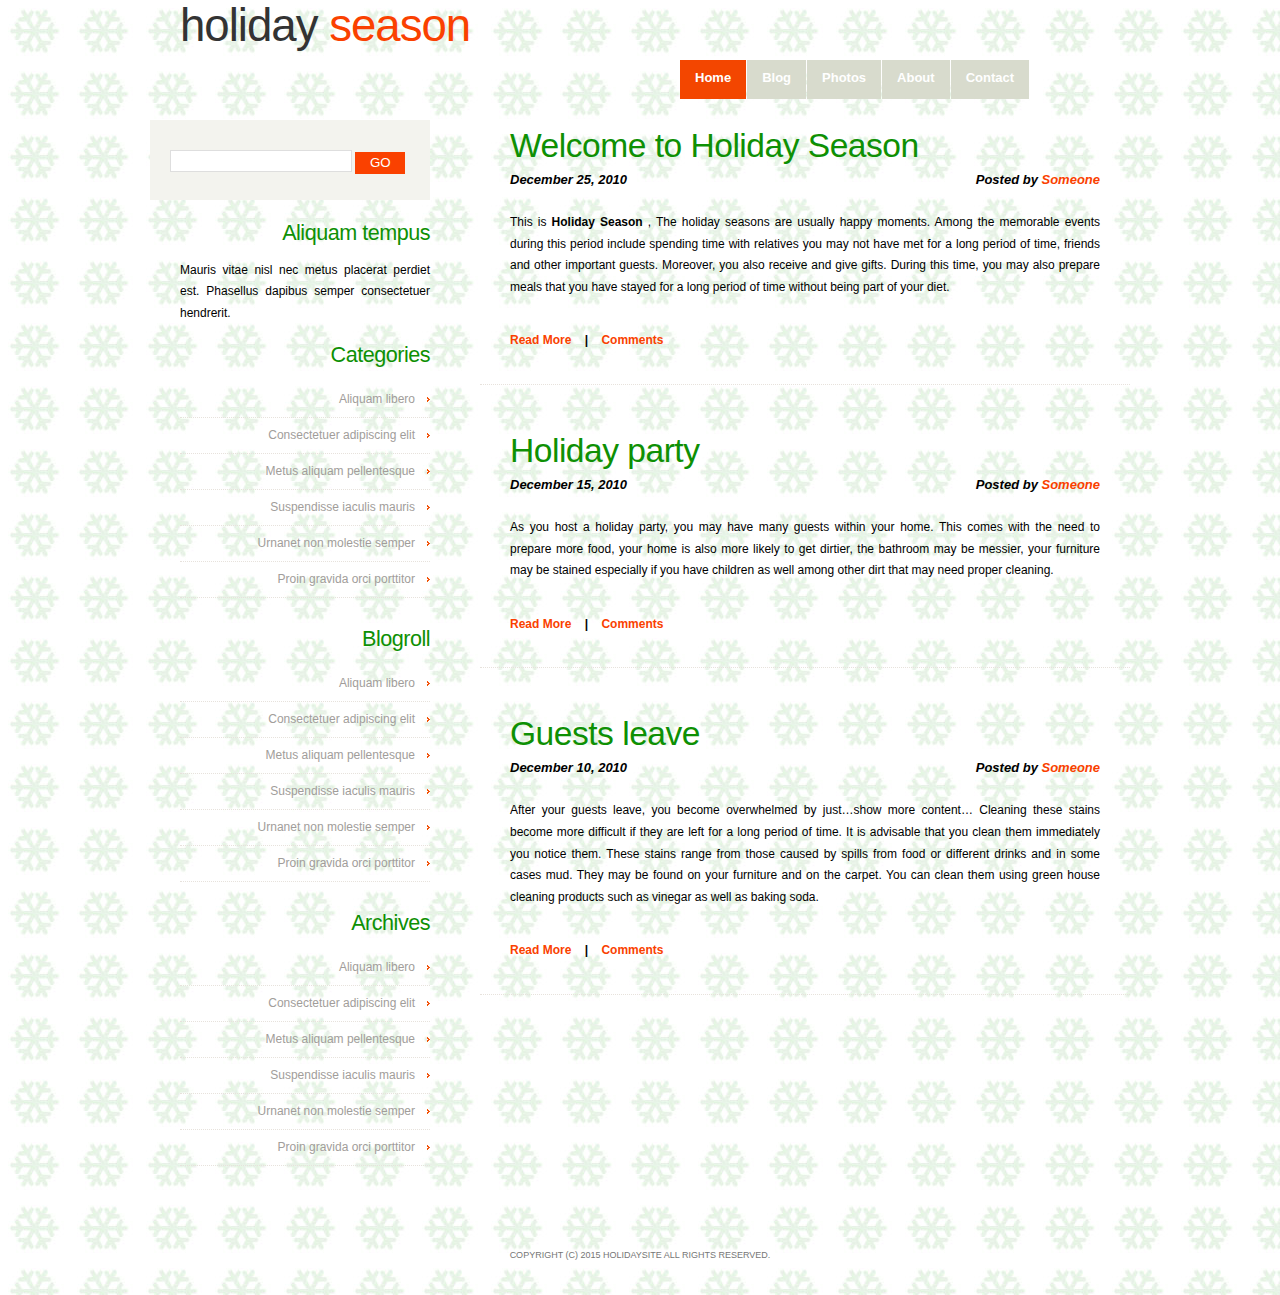
<file: index.html>
<!DOCTYPE html >
<html >
<head>
<meta name="keywords" content="" />
<meta name="description" content="" />
<meta http-equiv="content-type" content="text/html; charset=utf-8" />
<title>Holiday Season </title>
<link href="style.css" rel="stylesheet" type="text/css" media="screen" />
</head>
<body>
<div id="wrapper">
	<div id="header-wrapper">
		<div id="header">
			<div id="logo">
				<h1><a href="#"><span>Holiday</span> Season </a></h1>
				
			</div>
			<div id="menu">
				<ul>
					<li class="current_page_item"><a href="index.html">Home</a></li>
					<li><a href="blog.html">Blog</a></li>
					<li><a href="Photos.html">Photos</a></li>
					<li><a href="about.html">About</a></li>
					<li><a href="contact.html">Contact</a></li>
				</ul>
			</div>
		</div>
	</div>
	<!-- end #header -->
	<div id="page">
		<div id="page-bgtop">
			<div id="page-bgbtm">
				<div id="content">
					<div class="post">
						<h2 class="title"><a href="#">Welcome to Holiday Season  </a></h2>
						<p class="meta"><span class="date">December 25, 2010</span>
							<span class="posted">Posted by <a href="#">Someone</a></span></p>
						<div style="clear: both;">&nbsp;</div>
						<div class="entry">
							<p>This is <strong>Holiday Season  </strong>, 
								The holiday seasons are usually happy moments. Among the memorable events during this period include spending time with relatives you may not have met for a long period of time, friends and other important guests. Moreover, you also receive and give gifts. During this time, you may also prepare meals that you have stayed for a long period of time without being part of your diet.</p>
							<p class="links"><a href="#">Read More</a>&nbsp;&nbsp;&nbsp;&nbsp;|&nbsp;&nbsp;&nbsp;&nbsp;<a href="#" title="b0x w">Comments</a></p>
						</div>
					</div>
					<div class="post">
						<h2 class="title"><a href="#">Holiday party</a></h2>
						<p class="meta"><span class="date">December 15, 2010</span><span class="posted">Posted by <a href="#">Someone</a></span></p>
						<div style="clear: both;">&nbsp;</div>
						<div class="entry">
							<p>As you host a holiday party, you may have many guests within your home. This comes with the need to prepare more food, your home is also more likely to get dirtier, the bathroom may be messier, your furniture may be stained especially if you have children as well among other dirt that may need proper cleaning. </p>
							<p class="links"><a href="#">Read More</a>&nbsp;&nbsp;&nbsp;&nbsp;|&nbsp;&nbsp;&nbsp;&nbsp;<a href="#">Comments</a></p>
						</div>
					</div>
					<div class="post">
						<h2 class="title"><a href="#">Guests leave </a></h2>
						<p class="meta"><span class="date">December 10, 2010</span><span class="posted">Posted by <a href="#">Someone</a></span></p>
						<div style="clear: both;">&nbsp;</div>
						<div class="entry">
							<p>After your guests leave, you become overwhelmed by just…show more content…
								Cleaning these stains become more difficult if they are left for a long period of time. It is advisable that you clean them immediately you notice them. These stains range from those caused by spills from food or different drinks and in some cases mud. They may be found on your furniture and on the carpet. You can clean them using green house cleaning products such as vinegar as well as baking soda.</p>
							<p class="links"><a href="#">Read More</a>&nbsp;&nbsp;&nbsp;&nbsp;|&nbsp;&nbsp;&nbsp;&nbsp;<a href="#">Comments</a></p>
						</div>
					</div>
					<div style="clear: both;">&nbsp;</div>
				</div>
				<!-- end #content -->
				<div id="sidebar">
					<ul>
						<li>
							<div id="search" >
								<form method="get" action="#">
									<div>
										<input type="text" name="s" id="search-text" value="" />
										<input type="submit" id="search-submit" value="GO" />
									</div>
								</form>
							</div>
							<div style="clear: both;">&nbsp;</div>
						</li>
						<li>
							<h2>Aliquam tempus</h2>
							<p>Mauris vitae nisl nec metus placerat perdiet est. Phasellus dapibus semper consectetuer hendrerit.</p>
						</li>
						<li>
							<h2>Categories</h2>
							<ul>
								<li><a href="#">Aliquam libero</a></li>
								<li><a href="#">Consectetuer adipiscing elit</a></li>
								<li><a href="#">Metus aliquam pellentesque</a></li>
								<li><a href="#">Suspendisse iaculis mauris</a></li>
								<li><a href="#">Urnanet non molestie semper</a></li>
								<li><a href="#">Proin gravida orci porttitor</a></li>
							</ul>
						</li>
						<li>
							<h2>Blogroll</h2>
							<ul>
								<li><a href="#">Aliquam libero</a></li>
								<li><a href="#">Consectetuer adipiscing elit</a></li>
								<li><a href="#">Metus aliquam pellentesque</a></li>
								<li><a href="#">Suspendisse iaculis mauris</a></li>
								<li><a href="#">Urnanet non molestie semper</a></li>
								<li><a href="#">Proin gravida orci porttitor</a></li>
							</ul>
						</li>
						<li>
							<h2>Archives</h2>
							<ul>
								<li><a href="#">Aliquam libero</a></li>
								<li><a href="#">Consectetuer adipiscing elit</a></li>
								<li><a href="#">Metus aliquam pellentesque</a></li>
								<li><a href="#">Suspendisse iaculis mauris</a></li>
								<li><a href="#">Urnanet non molestie semper</a></li>
								<li><a href="#">Proin gravida orci porttitor</a></li>
							</ul>
						</li>
					</ul>
				</div>
				<!-- end #sidebar -->
				<div style="clear: both;">&nbsp;</div>
			</div>
		</div>
	</div>
	<!-- end #page -->
</div>
<div id="footer">
	<p>Copyright (c) 2015 Holidaysite All rights reserved.</p>
</div>

</body>
</html>
</file>
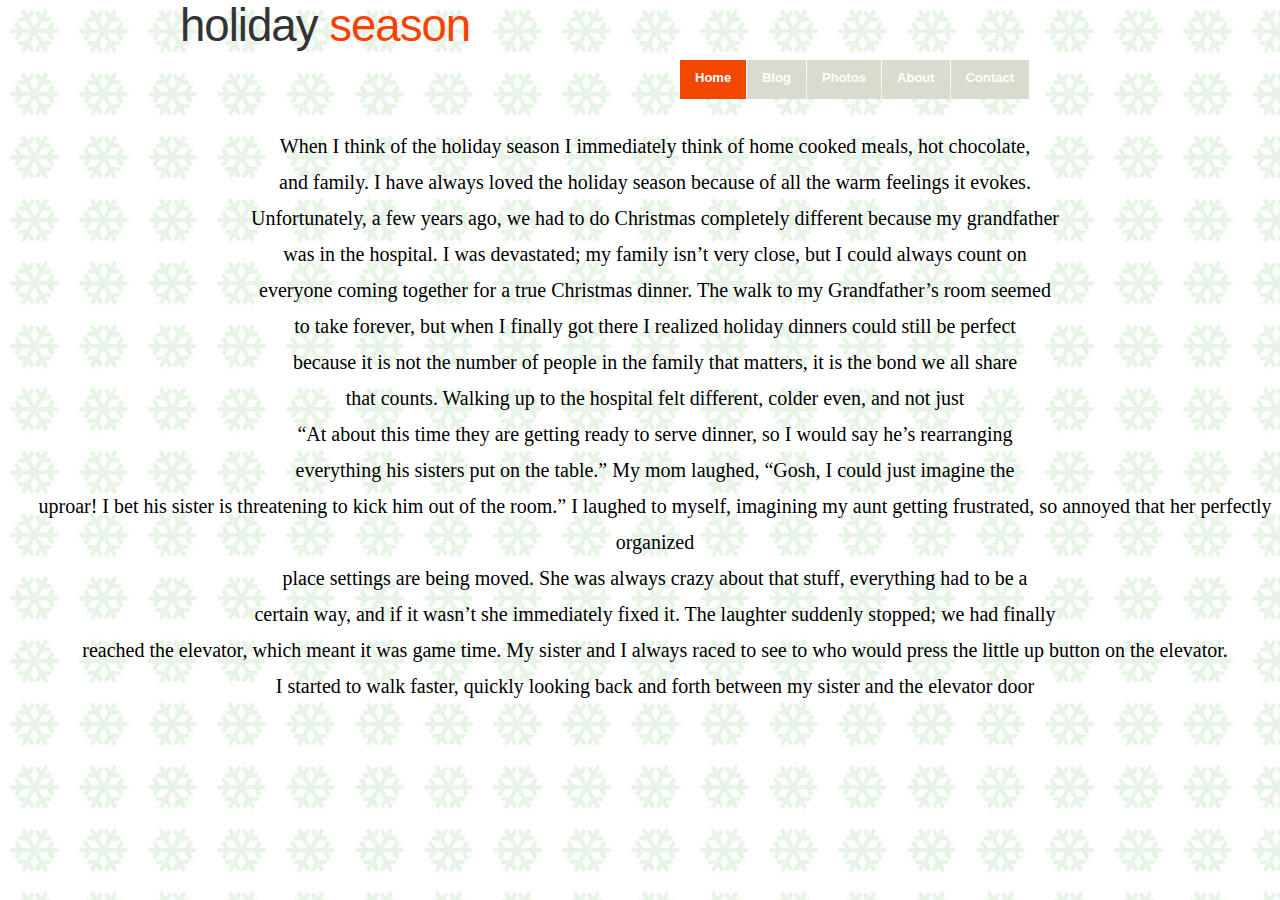
<file: about.html>
<!DOCTYPE html>
<html lang="en">
<head>
    <link rel="preconnect" href="https://fonts.googleapis.com">
    <link rel="preconnect" href="https://fonts.gstatic.com" crossorigin>
    <link href="https://fonts.googleapis.com/css2?family=Bebas+Neue&family=Roboto+Condensed&family=Source+Sans+Pro:wght@200&display=swap" rel="stylesheet">
    <meta charset="UTF-8">
    <meta http-equiv="X-UA-Compatible" content="IE=edge">
    <meta name="viewport" content="width=device-width, initial-scale=1.0">
    <title>Document</title>
    <link rel="stylesheet" href="style.css">
    <style>
        p{
            text-align: center;
            margin-left: 30px;
            font-family: Source Serif Pro;
            font-size: 20px;
            color: black;
        }
    </style>
</head>
<body>
    <div id="wrapper">
        <div id="header-wrapper">
            <div id="header">
                <div id="logo">
                    <h1><a href="#"><span>Holiday</span> Season </a></h1>
                    
                </div>
                <div id="menu">
                    <ul>
                        <li class="current_page_item"><a href="index.html">Home</a></li>
                        <li><a href="blog.html">Blog</a></li>
                        <li><a href="Photos.html">Photos</a></li>
                        <li><a href="about.html">About</a></li>
                        <li><a href="contact.html">Contact</a></li>
                    </ul>
                </div>
            </div>
        </div><br><br>
        <section>
            <p>When I think of the holiday season I immediately think of home cooked meals, hot chocolate, <br>
                and family. I have always loved the holiday season because of all the warm feelings it evokes.<br>
                 Unfortunately, a few years ago, we had to do Christmas completely different because my grandfather<br>
                  was in the hospital. I was devastated; my family isn’t very close, but I could always count on<br> 
                  everyone coming together for a true Christmas dinner. The walk to my Grandfather’s room seemed <br>
                  to take forever, but when I finally got there I realized holiday dinners could still be perfect<br>
                   because it is not the number of people in the family that matters, it is the bond we all share <br>
                   that counts. Walking up to the hospital felt different, colder even, and not just<br>
                   “At about this time they are getting ready to serve dinner, so I would say he’s rearranging<br> 
                   everything his sisters put on the table.” My mom laughed, “Gosh, I could just imagine the <br>
                   uproar! I bet his sister is threatening to kick him out of the room.”
I laughed to myself, imagining my aunt getting frustrated, so annoyed that her perfectly organized<br>
 place settings are being moved. She was always crazy about that stuff, everything had to be a <br>
 certain way, and if it wasn’t she immediately fixed it. The laughter suddenly stopped; we had finally <br>
 reached the elevator, which meant it was game time.
My sister and I always raced to see to who would press the little up button on the elevator. <br>
I started to walk faster, quickly looking back and forth between my sister and the elevator door
                
                </p>
        </section>
</body>
</html>
</file>
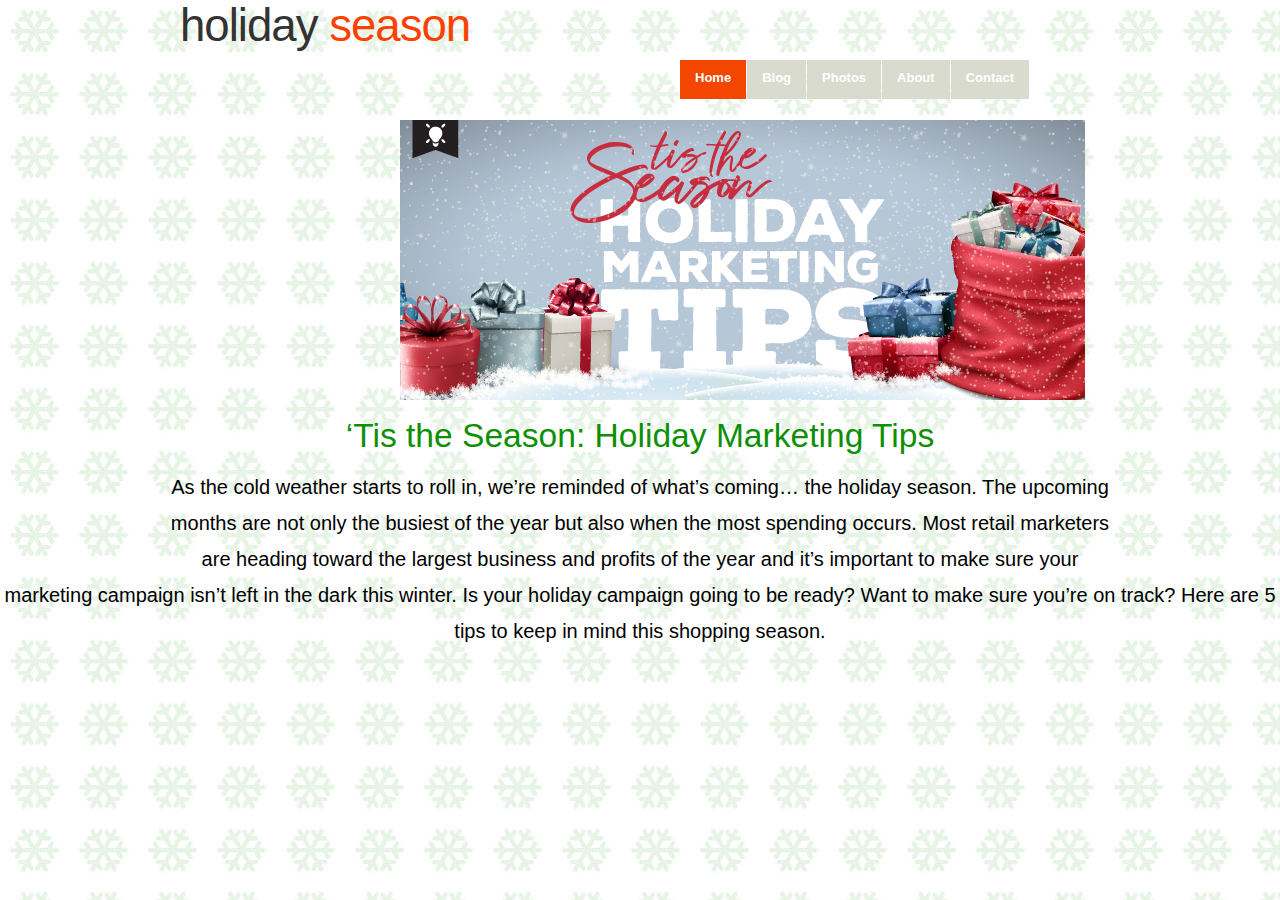
<file: blog.html>
<!DOCTYPE html>
<html lang="en">
<head>
    <meta charset="UTF-8">
    <meta http-equiv="X-UA-Compatible" content="IE=edge">
    <meta name="viewport" content="width=device-width, initial-scale=1.0">
    <title>Document</title>
    <link rel="stylesheet" href="style.css">
    <style>
        img{
           margin-left: 400px;
           margin-top: 20px;
        }
        h2{
            text-align: center;
        }
        p{
            text-align: center;
            font-size: 20px;
            color: black;
        }
    </style>
</head>
<body>
    <div id="wrapper">
        <div id="header-wrapper">
            <div id="header">
                <div id="logo">
                    <h1><a href="#"><span>Holiday</span> Season </a></h1>
                    
                </div>
                <div id="menu">
                    <ul>
                        <li class="current_page_item"><a href="index.html">Home</a></li>
                        <li><a href="blog.html">Blog</a></li>
                        <li><a href="Photos.html">Photos</a></li>
                        <li><a href="about.html">About</a></li>
                        <li><a href="contact.html">Contact</a></li>
                    </ul>
                </div>
            </div>
        </div>
        <div id="img">
            <img src="images/img1.png" alt="">
        </div><br>
        <section>
            <h2>‘Tis the Season: Holiday Marketing Tips</h2><br>
            <p>As the cold weather starts to roll in, we’re reminded of what’s coming… the holiday season. The upcoming <br>
                months are not only the busiest of the year but also when the most spending occurs. Most retail marketers<br>
                 are heading toward the largest business and profits of the year and it’s important to make sure your<br>
                  marketing campaign isn’t left in the dark this winter. Is your holiday campaign going to be ready?

                Want to make sure you’re on track? Here are 5 tips to keep in mind this shopping season.</p>
        </section>

</body>
</html>
</file>
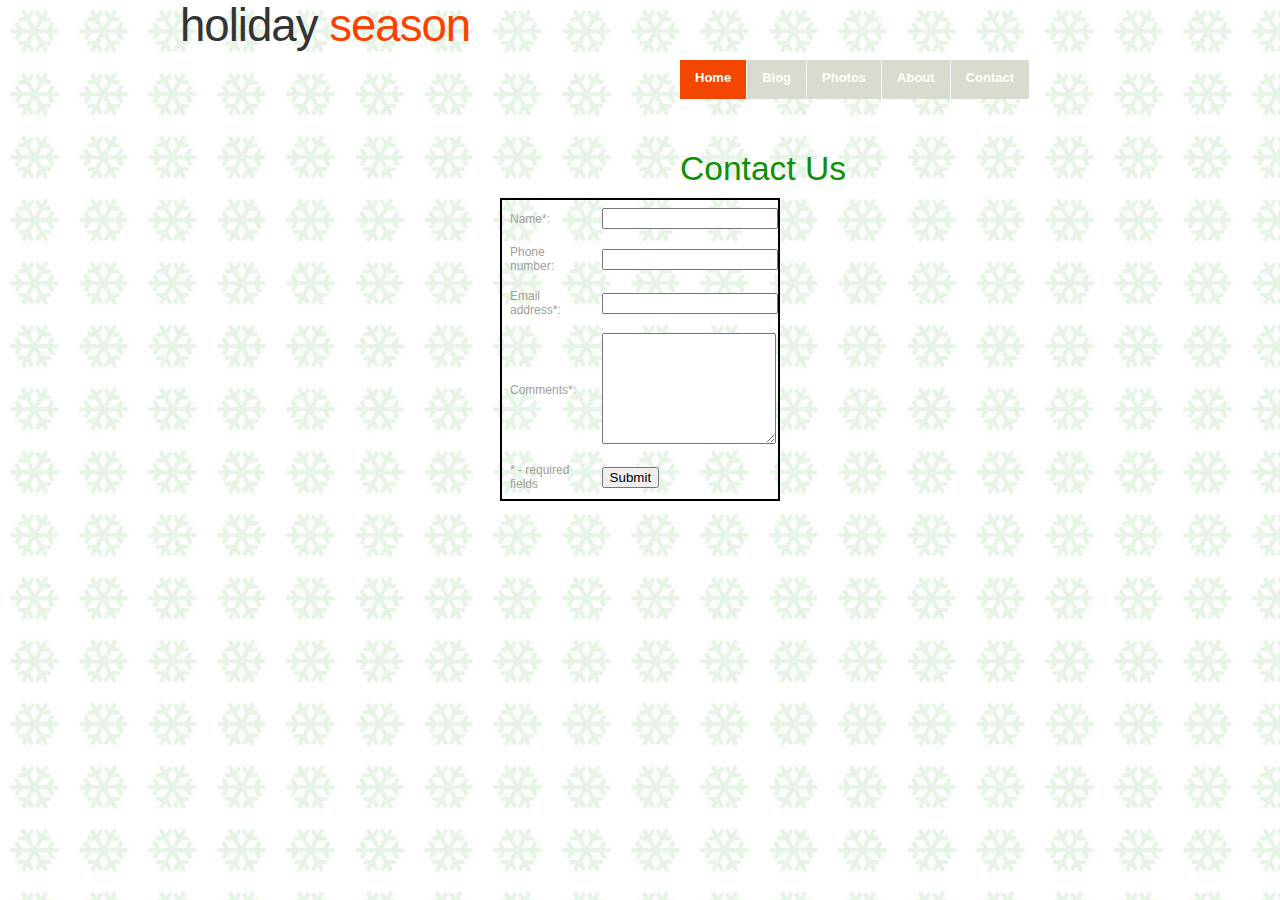
<file: contact.html>
<!DOCTYPE html>
<html lang="en">
<head>
    <meta charset="UTF-8">
    <meta http-equiv="X-UA-Compatible" content="IE=edge">
    <meta name="viewport" content="width=device-width, initial-scale=1.0">
    <title>Document</title>
    <link rel="stylesheet" href="style.css">
    <style>

        .formcenter{
            margin-left: 500px;
            margin-top: 10px;
            border: 2px solid black;
            margin-right: 500px;
        }
        h2{
            margin-left: 680px;
            margin-top: 50px;
        }
        </style>
</head>
<body>
    <div id="wrapper">
        <div id="header-wrapper">
            <div id="header">
                <div id="logo">
                    <h1><a href="#"><span>Holiday</span> Season </a></h1>
                    
                </div>
                <div id="menu">
                    <ul>
                        <li class="current_page_item"><a href="index.html">Home</a></li>
                        <li><a href="blog.html">Blog</a></li>
                        <li><a href="Photos.html">Photos</a></li>
                        <li><a href="about.html">About</a></li>
                        <li><a href="contact.html">Contact</a></li>
                    </ul>
                </div>
            </div>
        </div>
        <h2>Contact Us</h2>
        <div class="formcenter">

            <form action="">
                
                
                <table style="width:100%;max-width:550px;border:0;" cellpadding="8" cellspacing="0">
            <tr> <td>
            <label for="Name">Name*:</label>
            </td> <td>
            <input name="Name" type="text" maxlength="60" style="width:100%;max-width:250px;" />
            </td> </tr> <tr> <td>
            <label for="PhoneNumber">Phone number:</label>
            </td> <td>
            <input name="PhoneNumber" type="text" maxlength="43" style="width:100%;max-width:250px;" />
            </td> </tr> <tr> <td>
            <label for="FromEmailAddress">Email address*:</label>
            </td> <td>
                <input name="FromEmailAddress" type="text" maxlength="90" style="width:100%;max-width:250px;" />
            </td> </tr> <tr> <td>
                <label for="Comments">Comments*:</label>
            </td> <td>
                <textarea name="Comments" rows="7" cols="40" style="width:100%;max-width:350px;"></textarea>
            </td> </tr> <tr> <td>
                * - required fields
            </td> <td>
             <input name="skip_Submit" type="submit" value="Submit" />
           
            </td> </tr>
            </table>
        </form>
    </div>
</body>
</html>
</file>
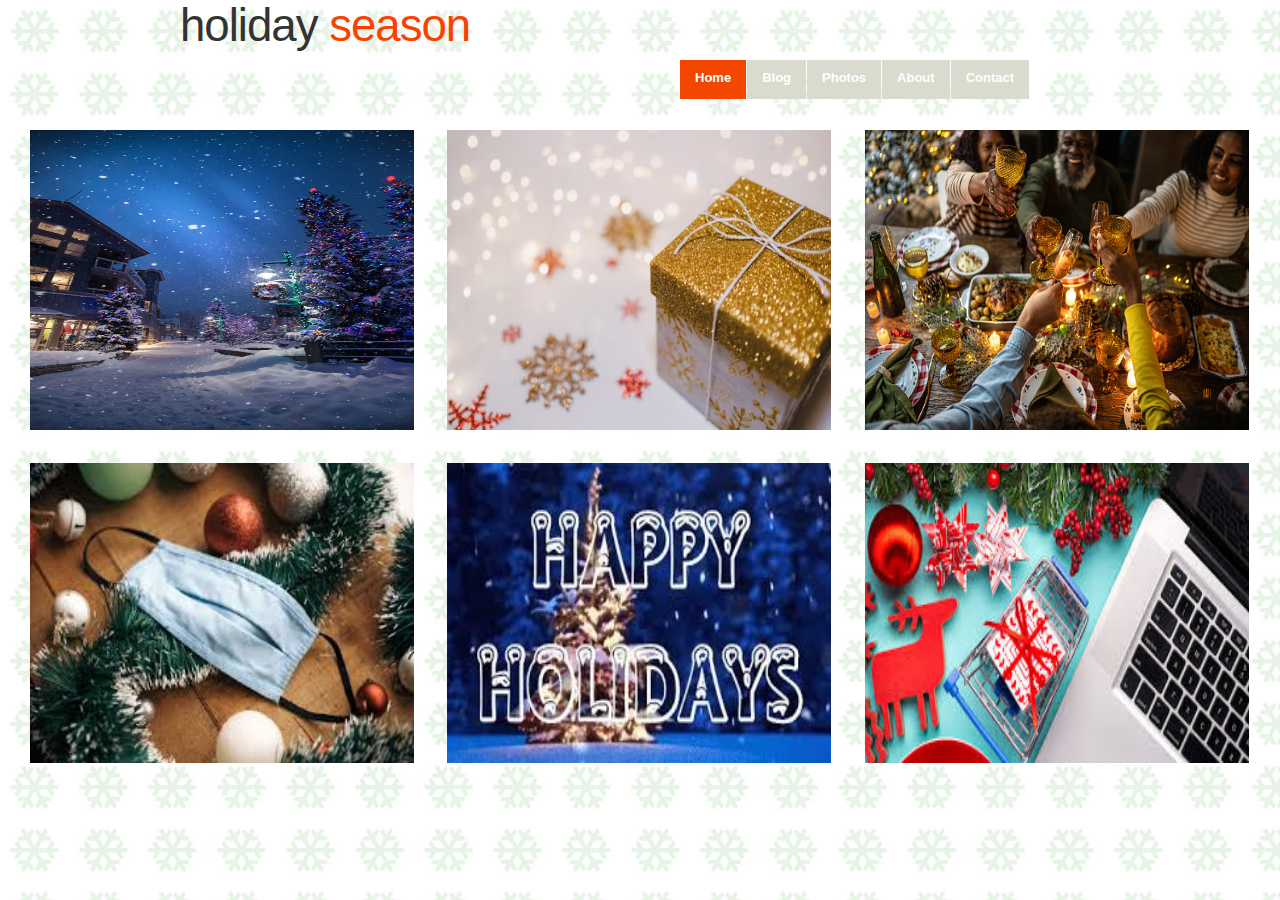
<file: Photos.html>
<!DOCTYPE html>
<html lang="en">
<head>
    <meta charset="UTF-8">
    <meta http-equiv="X-UA-Compatible" content="IE=edge">
    <meta name="viewport" content="width=device-width, initial-scale=1.0">
    <title>Document</title>
    <link rel="stylesheet" href="style.css">
    <style>

        .images img{

  height: 300px;
  width: 30%;
  margin-left: 30px;
  margin-top: 30px;
  
        } 
        </style>
</head>
<body>
    <div id="wrapper">
        <div id="header-wrapper">
            <div id="header">
                <div id="logo">
                    <h1><a href="#"><span>Holiday</span> Season </a></h1>
                    
                </div>
                <div id="menu">
                    <ul>
                        <li class="current_page_item"><a href="index.html">Home</a></li>
                        <li><a href="blog.html">Blog</a></li>
                        <li><a href="Photos.html">Photos</a></li>
                        <li><a href="about.html">About</a></li>
                        <li><a href="contact.html">Contact</a></li>
                    </ul>
                </div>
            </div>
        </div>
        <div class="images">
            <img src="images/holiday.avif" alt="">
            <img src="images/holiday2.avif" alt="">
            <img src="images/holiday3.jpg" alt="">
            <img src="images/holiday4.jpg" alt="">
            <img src="images/holiday5.jpg" alt="">
            <img src="images/holiday6.jpg" alt="">


        </div>
</body>
</html>
</file>
<file: style.css>
/*
Design by Free CSS Templates
http://www.freecsstemplates.org
Released for free under a Creative Commons Attribution 2.5 License
*/

body {
	margin: 0;
	padding: 0;
	background: #FFFFFF url(images/img02.jpg) repeat left top;
	font-family: Arial, Helvetica, sans-serif;
	font-size: 12px;
	color: #A19D9A;
}

h1, h2, h3 {
	margin: 0;
	padding: 0;
	font-weight: normal;
	color: #0E9004;
}

h1 {
	font-size: 2em;
}

h2 {
	font-size: 2.8em;
}

h3 {
	font-size: 1.6em;
}

p, ul, ol {
	margin-top: 0;
	line-height: 180%;
	color: black;
}



a {
	text-decoration: none;
	color: #FA4100;
}


#wrapper {
	margin: 0 auto;
	padding: 0;
}

/* Header */

#header-wrapper {
	height: 100px;
	/* background: #FFFFFFF; */
}

#header {
	width: 950px;
	margin: 0 auto;
	padding: 0px 0px 0px 30px;
}

/* Logo */

#logo {
	float: left;
	width: 350px;
	margin: 0;
	padding: 0;
	color: #000000;
}



#logo h1 {
	padding: 40p 0px 0px 80px;
	letter-spacing: -1px;
	text-transform: lowercase;
	font-size: 3.8em;
	color: #FF3000;
}

#logo h1 a {
	color: #FA4100;
}

#logo h1 span {
	color: #333333;
}

#logo p {
	margin: 0;
	padding: 0px 0 0 2px;
	font: normal 14px Georgia, "Times New Roman", Times, serif;
	font-style: italic;
	color: #666666;
} 

#logo a {
	border: none;
	background: none;
	text-decoration: none;
	color: #666666;
}

/* Search */

#search {
	float: right;
	width: 280px;
	height: 60px;
	padding: 20px 0px 0px 0px;
	background: #F3F3EE;
}

#search form {
	height: 41px;
	margin: 0;
	padding: 10px 0 0 20px;
}

#search fieldset {
	margin: 0;
	padding: 0;
	border: none;
}

#search-text {
	width: 170px;
	padding: 6px 5px 2px 5px;
	border: 1px solid #DEDEDE;
	background: #FFFFFF;
	text-transform: lowercase;
	font: normal 11px Arial, Helvetica, sans-serif;
	color: #5D781D;
}

#search-submit {
	width: 50px;
	height: 22px;
	border: none;
	background: #FA4100;
	color: #FFFFFF;
}

/* Menu */

#menu {
	float: right;
	width: 450px;
	height: 100px;
	margin: 0 auto;
	padding: 0;
}

#menu ul {
	margin: 0;
	padding: 60px 0px 0px 0px;
	list-style: none;
	line-height: normal;
}

#menu li {
	float: left;
}

#menu a {
	display: block;
	margin-right: 1px;
	padding: 10px 15px 14px 15px;
	background: #D8DBCD;
	text-decoration: none;
	text-align: center;
	font-family: Arial, Helvetica, sans-serif;
	font-size: 13px;
	font-weight: bold;
	color: #FFFFFF;
	border: none;
}

#menu a:hover, #menu .current_page_item a {
	background: #F34600;
	text-decoration: none;
}


/* Page */

#page {
	width: 980px;
	margin: 0 auto;
	padding: 0px 0px 0px 0px;
}

#page-bgtop {
	padding: 20px 0px;
}
/* Content */

#content {
	float: right;
	width: 650px;
	padding: 0px 0px 0px 0px;
}

.post {
	margin-bottom: 40px;
	border-bottom: 1px dotted #E7E2DC;
}

.post .title {
	height: 41px;
	padding: 7px 0px 0px 30px;
	letter-spacing: -.5px;
}

.post .title a {
	color: #0E9004;
	border: none;
}

.post .meta {
	margin-bottom: 30px;
	padding: 0px 30px 0px 30px;
	text-align: left;
	font-family: Arial, Helvetica, sans-serif;
	font-size: 13px;
	font-weight: bold;
	font-style: italic;
}

.post .meta .date {
	float: left;
}

.post .meta .posted {
	float: right;
}



.post .entry {
	padding: 0px 30px 20px 30px;
	padding-bottom: 20px;
	text-align: justify;
}

.links {
	padding-top: 20px;
	font-size: 12px;
	font-weight: bold;
}

/* Sidebar */

#sidebar {
	float: left;
	width: 280px;
	margin: 0px;
	padding: 0px 20px 0px 0px;
	color: #787878;
}

#sidebar ul {
	margin: 0;
	padding: 0;
	list-style: none;
}

#sidebar li {
	margin: 0;
	padding: 0;
}

#sidebar li ul {
	margin: 0px 0px;
	padding-bottom: 30px;
}

#sidebar li li {
	line-height: 35px;
	border-bottom: 1px dotted #E7E2DC;
	margin: 0px 0px 0px 30px;
	border-left: none;
	text-align: right;
}

#sidebar li li span {
	display: block;
	margin-top: -20px;
	padding: 0;
	font-size: 11px;
	font-style: italic;
}

#sidebar li li a {
	padding: 0px 15px 0px 0px;
	background: url(images/img01.jpg) no-repeat right 5px;
}

#sidebar h2 {
	height: 38px;
	padding-left: 30px;
	text-align: right;
	letter-spacing: -.5px;
	font-size: 1.8em;
}

#sidebar p {
	margin: 0 0px;
	padding: 0px 0px 20px 30px;
	text-align: justify;
}

#sidebar a {
	border: none;
	color: #A19D9A;
}

#sidebar a:hover {
	text-decoration: underline;
	color: #FF3000;
}

/* Calendar */



#calendar_wrap {
	padding: 20px;
}

#calendar table {
	width: 100%;
}

#calendar tbody td {
	text-align: center;
}

#calendar #next {
	text-align: right;
}

/* Footer */

#footer {
	height: 50px;
	margin: 0 auto;
	padding: 0px 0 15px 0;
	font-family: Arial, Helvetica, sans-serif;
}

#footer p {
	margin: 0;
	padding-top: 20px;
	line-height: normal;
	font-size: 9px;
	text-transform: uppercase;
	text-align: center;
	color: #767676;
}

#footer a {
	color: #767676;
}
</file>
